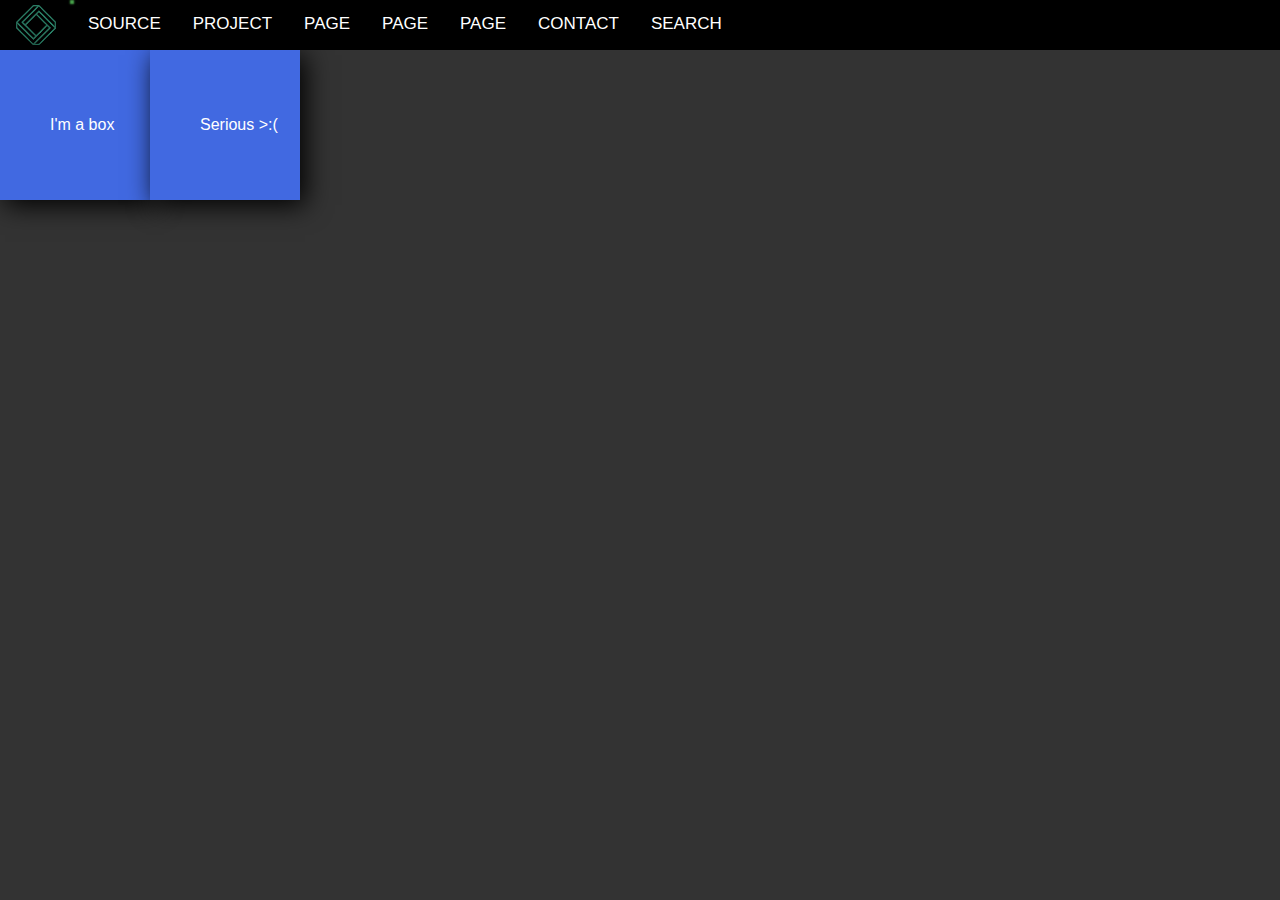
<file: animations/animation5.html>
<html>
<head>
  <link rel="stylesheet" type="text/css" href="../style.css">
  <link rel="stylesheet" type="text/css" href="animation5.css">
</head>

<body>
    <!-- Top Navigation Bar -->
	<main class="topnav">
		<nav>
			<a href="../index.html"><img src="../res/la.png" alt="logo" width="30" height="30"> </a>
        <ul>
            <li><a href="#source">SOURCE</a></li>
            <li><a href="#project">PROJECT</a></li>
            <li><a href="#p1">PAGE</a></li>
            <li><a href="#p2">PAGE</a></li>
            <li><a href="#p3">PAGE</a></li>
            <li><a href="#contact">CONTACT</a></li>
            <li><a href="#search">SEARCH</a></li>
        </ul>
    </nav>
  </main>


  <section>
    <div class="box">
        <span class="box__blurb">I'm a box</span>
        <span class="rect__blurb">I'm a rectangle now</span>
    </div>
    <div class="boxy">
        <span class="boxy__blurb">Serious >:(</span>
        <span class="recty__blurb">Party time :D</span>
    </div>
    </div>


  </section>



</body>




</html>
</file>
<file: style.css>
* {
  margin: 0;
  padding: 0;
}

/* *****************NAVIGATION BAR********************************  */

/* Add a black background color to the top navigation */
.topnav {
  background-color: #000000;
  overflow: hidden;
  
}

/* Style the links inside the navigation bar */
.topnav ul a {
  float: left;
  color: #FFFFFF;
  text-align: center;
  padding: 14px 16px;
  text-decoration: none;
  font-size: 17px;
  font-family: 'Roboto', sans-serif;
  margin: 0;
}

.topnav img {
  float: left;
  height: 40px;
  width: 40px;
  padding: 5px 16px;
}

ul {
  list-style-type:none;
}

/* Change the color of links on hover */
.topnav a:hover {
  transform: translate(0, -1px);
  box-shadow: 0px 2px 2px 2px;
  background-color: black;
  color: #4CAF50;
}

/* Add a color to the active/current link */
.topnav a.active {
  background-color: #4CAF50;
  color: white;
}

/* ***********************LOGO SETTINGS*******************************  */

.home_logo {
  display: flex;
  justify-content: center;
  align-items: center; 
  width: 100%;
}

#main-logo {
  margin: 125px auto;
  height: 274px;
}

body {
  /* background-color:  */
  background-color: #fafafa;
}

/* *************************CENTER BUTTON***************************  */

/*CENTER BUTTON */
.center_btn {
  display: flex;
  justify-content: center;
  align-items: center; 
  width: 100%;
  margin-top: 10px;
  animation-name: bouncy;
}

/*button with shadow floating*/
/* for button reference below */
/* a.ctr {
  display: inline-block;
  background-color: #4CAF50; 
  border: none;
  border-radius: 10px;
  color: white;
  padding: 15px 32px;
  text-align: center;
  text-decoration: none;
  font-family:'Roboto',sans-serif;
  font-weight:300;
  font-size: 16px;
  margin: 4px 2px;
  cursor: pointer;
  -webkit-transition-duration: 0.4s; 
  transition-duration: 0.4s;
} 
*/

a.ctr{
  display:inline-block;
  background-color: #4CAF50; 
  padding:0.35em 1.2em;
  border:0.1em solid #000000;
  margin:0 0.3em 0.3em 0;
  border-radius:0.12em;
  box-sizing: border-box;
  text-decoration:none;
  font-family:'Roboto',sans-serif;
  font-weight:300;
  color:#ffffff;
  text-align:center;
  transition: all 0.2s;
}

a.ctr:hover {
  box-shadow: -5px 5px 15px 0 rgba(7, 214, 145, 0.623),0 17px 50px 0 rgba(0,0,0,0.19);
  background-color: #000;
  color: rgba(0, 255, 170, 0.836)
}

/* PHONE CSS HERE SET todo PIXELS to phone size   */
@media all and (max-width:800px){
  a.ctr{
    display:block;
    margin:0.4em auto;
  }
}

.bouncy{
  animation:bouncy 5s infinite linear;
  position:relative;
}

@keyframes bouncy{
  0%{top:0em}
  40%{top:0em}
  43%{top:-0.9em}
  46%{top:0em}
  48%{top:-0.4em}
  50%{top:0em}
  100%{top:0em;}
}

/* ***************************************************************  */
</file>
<file: animations/animation5.css>
html, body {
  height: 99%;
}

body {
    display: inline;
    flex-wrap: nowrap;
    justify-content: center;
    align-items: center;
    background: #333;
    font-family: -apple-system, BlinkMacSystemFont, 'Segoe UI', Roboto, Oxygen, Ubuntu, Cantarell, 'Open Sans', 'Helvetica Neue', sans-serif;
}
section {
  display: inline-flex;
}
.box {
  display: flex;
  justify-content: space-evenly;
  align-items: center;
  width: 150px;
  height: 150px;
  background-color: royalblue;
  color: white;
  box-shadow: 5px 5px 25px #000;
  overflow: hidden;
  white-space: nowrap;
  cursor: pointer;
  transition: ease 4s;
}
.box .box__blurb {
  opacity: 1;
  transform: translateX(50px);
  transition: opacity 0.3s 1s, transform 0.3s 0.5s;
}
.box .rect__blurb {
  opacity: 0;
  transform: translateX(500px);
  transition: opacity 0.3s 1s, transform 0.3s 1s;
}
.box:hover {
  width: 700px;
  background-color: black;
  box-shadow: -5px 5px 25px #ff0000;
}
.box:hover .box__blurb {
  opacity: 0;
  transform: translateX(-500px);
}
.box:hover .rect__blurb {
  opacity: 1;
  transform: translateX(-100px);
}
/*-------------------boxy--------------------*/
.boxy {
  display: flex;
  justify-content: space-evenly;
  align-items: center;
  width: 150px;
  height: 150px;
  background-color: royalblue;
  color: white;
  box-shadow: 5px 5px 25px #000;
  overflow: hidden;
  white-space: nowrap;
  cursor: pointer;
  transition: ease 4s;

  animation-name: cycle;
  animation-duration: 5s;
  animation-timing-function: ease-in-out;
  animation-delay: 0.5s;
  animation-iteration-count: infinite;
  animation-direction: alternate;
  animation-play-state: paused;
}
.boxy .boxy__blurb {
  opacity: 1;
  transform: translateX(50px);
  transition: opacity 0.3s 1s, transform 0.3s 0.5s;
}
.boxy .recty__blurb {
  opacity: 0;
  transform: translateX(500px);
  transition: opacity 0.3s 1s, transform 0.3s 1s;
}
.boxy:hover {
  width: 700px;
  background-color: black;
  box-shadow: -5px 5px 25px #ff0000;
  animation-play-state: running;
}
.boxy:hover .boxy__blurb {
  opacity: 0;
  transform: translateX(-500px);
}
.boxy:hover .recty__blurb {
  opacity: 1;
  transform: translateX(-100px);
}

@keyframes cycle {

    0%   {background-color:#000000;}
    9%   {background-color:rgb(163, 109, 27);}
    18%   {background-color:rgb(155, 155, 40);}
    27%   {background-color: #1b971b;}
    36%   {background-color: rgb(20, 20, 139);}
    45%   {background-color:#4B0082;}
    54%   {background-color:rgb(124, 45, 124);;}
    63%   {background-color:rgb(248, 163, 177);;}
    72%   {background-color:rgb(25, 214, 173);;}
    81%   {background-color:#808080;;}
    90%   {background-color:#4b3434;;}
    99%   {background-color:#574ad3;;}
    
}
</file>
